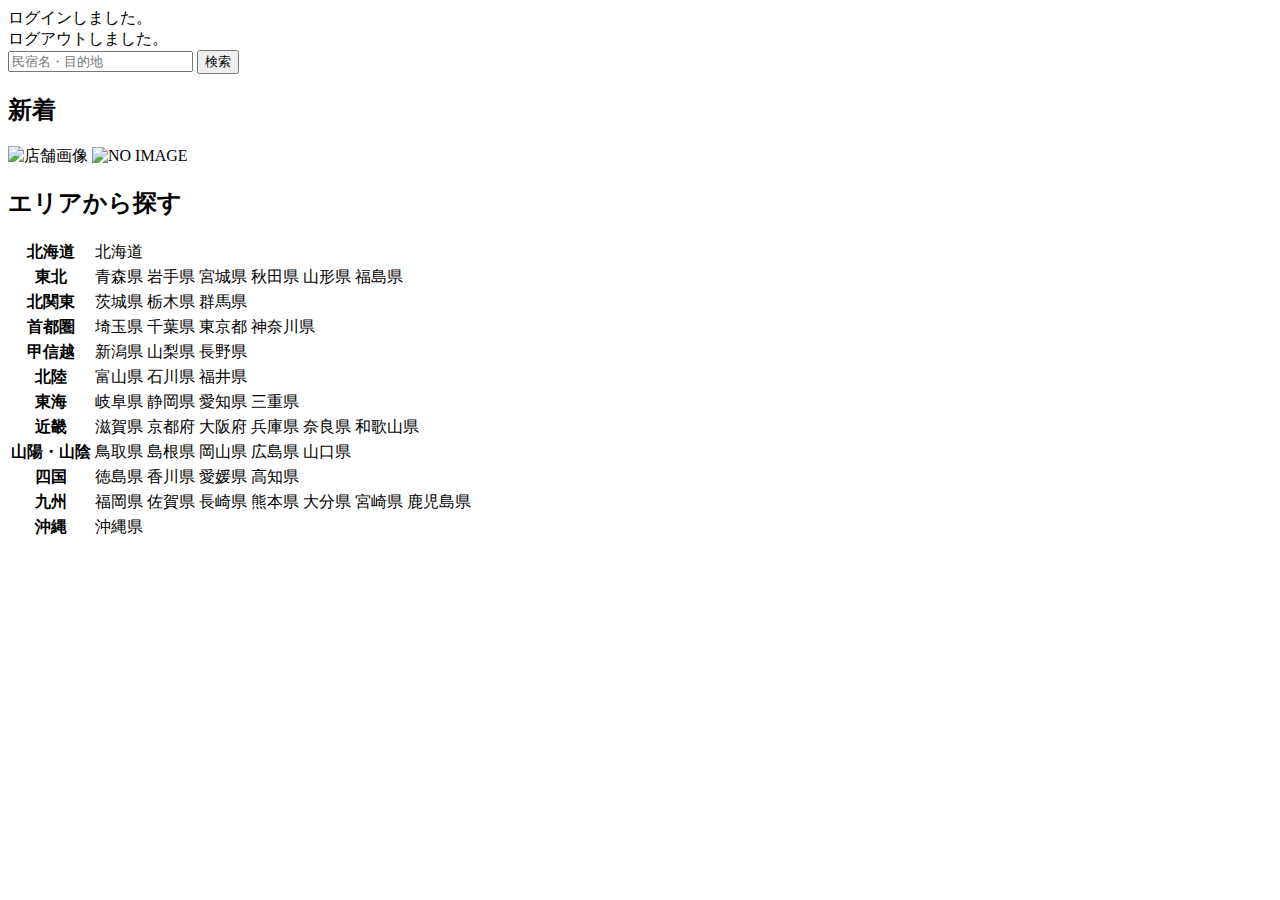
<file: kadai_002/samuraitravel/src/main/resources/templates/index.html>
<!DOCTYPE html>
<html xmlns:th="https://www.thymeleaf.org" xmlns:sec="http://www.thymeleaf.org/extras/spring-security">
	<head>
        <div th:replace="~{fragment :: meta}"></div>   
              
        <div th:replace="~{fragment :: styles}"></div>
    	<title>SAMURAI Travel</title>
	</head>
	<body>
		<div class="samuraitravel-wrapper">
			<div th:replace="~{fragment :: header}"></div>
			
			<main>
                 <div class="container pt-4 pb-5 samuraitravel-container">
                     <div th:if="${param.loggedIn}" class="alert alert-info">
                         ログインしました。
                     </div>  
                     
                     <div th:if="${param.loggedOut}" class="alert alert-info">
                         ログアウトしました。
                     </div>
                     <div th:if="${successMessage}" class="alert alert-info">
						 <span th:text="${successMessage}"></span>
					 </div>
					 
					                      <div class="d-flex justify-content-center">                                            
                         <form method="get" th:action="@{/houses}" class="mb-5 samuraitravel-search-form">
                             <div class="input-group">
                                 <input type="text" class="form-control" name="keyword" th:value="${keyword}" placeholder="民宿名・目的地">
                                 <button type="submit" class="btn text-white shadow-sm samuraitravel-btn">検索</button> 
                             </div>               
                         </form>                        
                     </div>                                                                                                  
                                                      
                     <h2 class="text-center mb-3">新着</h2>
                     <div class="row row-cols-lg-5 row-cols-2 g-3 mb-5">                                        
                         <div class="col" th:each="newHouse : ${newHouses}">
                             <a th:href="@{/houses/__${newHouse.getId()}__}" class="link-dark samuraitravel-card-link">
                                 <div class="card h-100">                                                                        
                                     <img th:if="${newHouse.getImageName()}" th:src="@{/storage/__${newHouse.getImageName()}__}" class="card-img-top samuraitravel-vertical-card-image" alt="店舗画像">                                     
                                     <img th:unless="${newHouse.getImageName()}" th:src="@{/images/noImage.png}" class="card-img-top samuraitravel-vertical-card-image" alt="NO IMAGE">                                                                                                                        
                                     <div class="card-body">                                    
                                         <h3 class="card-title" th:text="${newHouse.getName()}"></h3>
                                         <p class="card-text mb-1">
                                             <small class="text-muted" th:text="${newHouse.getAddress()}"></small>                                            
                                         </p>
                                         <p class="card-text">
                                             <span th:text="${#numbers.formatInteger(newHouse.getPrice(), 1, 'COMMA') + '円 / 泊'}"></span>                                            
                                         </p>                                    
                                     </div>
                                 </div>    
                             </a>            
                         </div>                                               
                     </div>
                     
                     <div class="row justify-content-center">
                         <div class="col-xl-5 col-lg-6 col-md-8">                    
                     
                             <h2 class="text-center mb-3">エリアから探す</h2>                                        
                              
                             <table class="table">
                                 <tbody>                                                     
                                     <tr>
                                         <th>北海道</th>
                                         <td>
                                             <a th:href="@{/houses?area=北海道}">北海道</a>
                                         </td>                                     
                                     </tr>  
                                     <tr>
                                         <th>東北</th>
                                         <td>
                                             <a th:href="@{/houses?area=青森県}" class="me-2">青森県</a>
                                             <a th:href="@{/houses?area=岩手県}" class="me-2">岩手県</a>
                                             <a th:href="@{/houses?area=宮城県}" class="me-2">宮城県</a>
                                             <a th:href="@{/houses?area=秋田県}" class="me-2">秋田県</a>
                                             <a th:href="@{/houses?area=山形県}" class="me-2">山形県</a>
                                             <a th:href="@{/houses?area=福島県}">福島県</a>
                                         </td>                                     
                                     </tr>  
                                     <tr>
                                         <th>北関東</th>
                                         <td>
                                             <a th:href="@{/houses?area=茨城県}" class="me-2">茨城県</a>
                                             <a th:href="@{/houses?area=栃木県}" class="me-2">栃木県</a>
                                             <a th:href="@{/houses?area=群馬県}">群馬県</a>                                    
                                         </td>                                     
                                     </tr>  
                                     <tr>
                                         <th>首都圏</th>
                                         <td>
                                             <a th:href="@{/houses?area=埼玉県}" class="me-2">埼玉県</a>
                                             <a th:href="@{/houses?area=千葉県}" class="me-2">千葉県</a>
                                             <a th:href="@{/houses?area=東京都}" class="me-2">東京都</a>
                                             <a th:href="@{/houses?area=神奈川県}">神奈川県</a>
                                         </td>                                     
                                     </tr>  
                                     <tr>
                                         <th>甲信越</th>
                                         <td>
                                             <a th:href="@{/houses?area=新潟県}" class="me-2">新潟県</a>
                                             <a th:href="@{/houses?area=山梨県}" class="me-2">山梨県</a>
                                             <a th:href="@{/houses?area=長野県}">長野県</a>
                                         </td>                                     
                                     </tr>  
                                     <tr>
                                         <th>北陸</th>
                                         <td>
                                             <a th:href="@{/houses?area=富山県}" class="me-2">富山県</a>
                                             <a th:href="@{/houses?area=石川県}" class="me-2">石川県</a>
                                             <a th:href="@{/houses?area=福井県}">福井県</a>
                                         </td>                                     
                                     </tr>  
                                     <tr>
                                         <th>東海</th>
                                         <td>
                                             <a th:href="@{/houses?area=岐阜県}" class="me-2">岐阜県</a>
                                             <a th:href="@{/houses?area=静岡県}" class="me-2">静岡県</a>
                                             <a th:href="@{/houses?area=愛知県}" class="me-2">愛知県</a>
                                             <a th:href="@{/houses?area=三重県}">三重県</a>
                                         </td>                                     
                                     </tr>  
                                     <tr>
                                         <th>近畿</th>
                                         <td>
                                             <a th:href="@{/houses?area=滋賀県}" class="me-2">滋賀県</a>
                                             <a th:href="@{/houses?area=京都府}" class="me-2">京都府</a>
                                             <a th:href="@{/houses?area=大阪府}" class="me-2">大阪府</a>
                                             <a th:href="@{/houses?area=兵庫県}" class="me-2">兵庫県</a>
                                             <a th:href="@{/houses?area=奈良県}" class="me-2">奈良県</a>
                                             <a th:href="@{/houses?area=和歌山県}">和歌山県</a>
                                         </td>                                     
                                     </tr>  
                                     <tr>
                                         <th>山陽・山陰</th>
                                         <td>
                                             <a th:href="@{/houses?area=鳥取県}" class="me-2">鳥取県</a>
                                             <a th:href="@{/houses?area=島根県}" class="me-2">島根県</a>
                                             <a th:href="@{/houses?area=岡山県}" class="me-2">岡山県</a>
                                             <a th:href="@{/houses?area=広島県}" class="me-2">広島県</a>
                                             <a th:href="@{/houses?area=山口県}">山口県</a>
                                         </td>                                     
                                     </tr>  
                                     <tr>
                                         <th>四国</th>
                                         <td>
                                             <a th:href="@{/houses?area=徳島県}" class="me-2">徳島県</a>
                                             <a th:href="@{/houses?area=香川県}" class="me-2">香川県</a>
                                             <a th:href="@{/houses?area=愛媛県}" class="me-2">愛媛県</a>
                                             <a th:href="@{/houses?area=高知県}">高知県</a>
                                         </td>                                     
                                     </tr>            
                                     <tr>
                                         <th>九州</th>
                                         <td>
                                             <a th:href="@{/houses?area=福岡県}" class="me-2">福岡県</a>
                                             <a th:href="@{/houses?area=佐賀県}" class="me-2">佐賀県</a>
                                             <a th:href="@{/houses?area=長崎県}" class="me-2">長崎県</a>
                                             <a th:href="@{/houses?area=熊本県}" class="me-2">熊本県</a>
                                             <a th:href="@{/houses?area=大分県}" class="me-2">大分県</a>
                                             <a th:href="@{/houses?area=宮崎県}" class="me-2">宮崎県</a>
                                             <a th:href="@{/houses?area=鹿児島県}">鹿児島県</a>
                                         </td>                                     
                                     </tr>  
                                     <tr>
                                         <th>沖縄</th>
                                         <td>
                                             <a th:href="@{/houses?area=沖縄県}">沖縄県</a>
                                         </td>                                     
                                     </tr>                                                                                                                                                                                                                                                                                                                                                                           
                                 </tbody>
                             </table>  
                         </div>
                     </div>   
                 </div>
             </main>
             
             <!-- フッター -->
             <div th:replace="~{fragment :: footer}"></div>
         </div>    
         
         <div th:replace="~{fragment :: scripts}"></div>  
	</body>
</html>
</file>
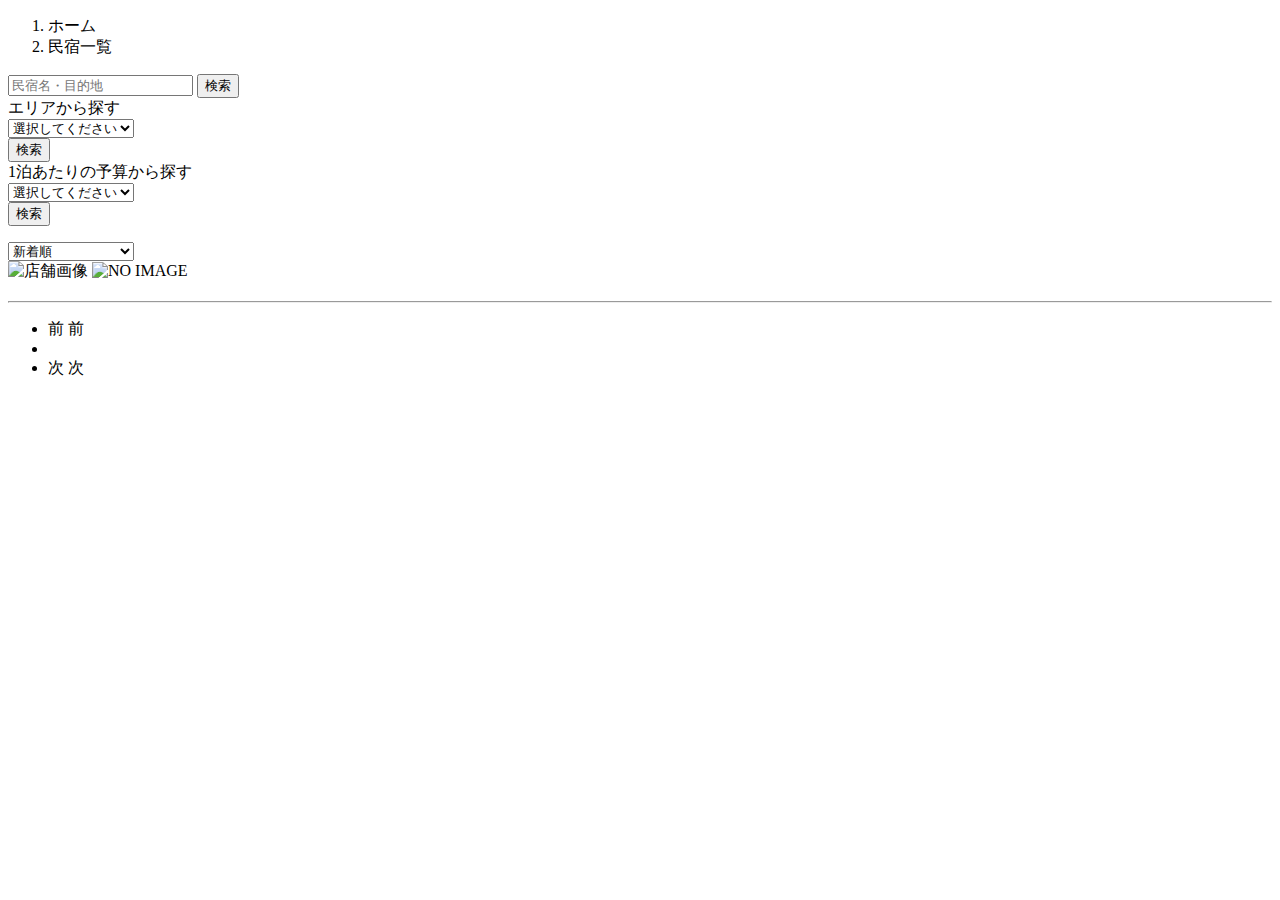
<file: kadai_002/samuraitravel/src/main/resources/templates/houses/index.html>
<!DOCTYPE html>
 <html xmlns:th="https://www.thymeleaf.org" xmlns:sec="http://www.thymeleaf.org/extras/spring-security">    
     <head>
         <div th:replace="~{fragment :: meta}"></div>   
              
         <div th:replace="~{fragment :: styles}"></div>
           
         <title>民宿一覧</title>   
     </head>
     <body>
         <div class="samuraitravel-wrapper">
             <!-- ヘッダー -->
             <div th:replace="~{fragment :: header}"></div>
             
             <main>
                 <div class="container samuraitravel-container pb-5">
                     <div class="row justify-content-center">
                         <nav class="my-3" style="--bs-breadcrumb-divider: '>';" aria-label="breadcrumb">
                             <ol class="breadcrumb mb-0">                        
                                 <li class="breadcrumb-item"><a th:href="@{/}">ホーム</a></li>
                                 <li class="breadcrumb-item active" aria-current="page">民宿一覧</li>
                             </ol>
                         </nav>         
             
                         <div class="col-xl-3 col-lg-4 col-md-12">               
                             <form method="get" th:action="@{/houses}" class="w-100 mb-3">
                                 <div class="input-group">
                                     <input type="text" class="form-control" name="keyword" th:value="${keyword}" placeholder="民宿名・目的地">
                                     <button type="submit" class="btn text-white shadow-sm samuraitravel-btn">検索</button> 
                                 </div>               
                             </form>
             
                             <div class="card mb-3">
                                 <div class="card-header">
                                     エリアから探す
                                 </div>
                                 <div class="card-body">
                                     <form method="get" th:action="@{/houses}" class="w-100">
                                         <div class="form-group mb-3">
                                             <select class="form-control form-select" name="area">  
                                                 <option value="" hidden>選択してください</option>   
                                                 <optgroup label="北海道">                                      
                                                     <option value="北海道" th:selected="${area == '北海道'}">北海道</option>
                                                 </optgroup>                
                                                 <optgroup label="東北">                                  
                                                     <option value="青森県" th:selected="${area == '青森県'}">青森県</option>                                                
                                                     <option value="岩手県" th:selected="${area == '岩手県'}">岩手県</option>
                                                     <option value="宮城県" th:selected="${area == '宮城県'}">宮城県</option>
                                                     <option value="秋田県" th:selected="${area == '秋田県'}">秋田県</option>
                                                     <option value="山形県" th:selected="${area == '山形県'}">山形県</option>
                                                     <option value="福島県" th:selected="${area == '福島県'}">福島県</option>
                                                 </optgroup>
                                                 <optgroup label="北関東">  
                                                     <option value="茨城県" th:selected="${area == '茨城県'}">茨城県</option>
                                                     <option value="栃木県" th:selected="${area == '栃木県'}">栃木県</option>
                                                     <option value="群馬県" th:selected="${area == '群馬県'}">群馬県</option>
                                                 </optgroup>
                                                 <optgroup label="首都圏"> 
                                                     <option value="埼玉県" th:selected="${area == '埼玉県'}">埼玉県</option>
                                                     <option value="千葉県" th:selected="${area == '千葉県'}">千葉県</option>
                                                     <option value="東京都" th:selected="${area == '東京都'}">東京都</option>
                                                     <option value="神奈川県" th:selected="${area == '神奈川県'}">神奈川県</option>
                                                 </optgroup>
                                                 <optgroup label="甲信越"> 
                                                     <option value="新潟県" th:selected="${area == '新潟県'}">新潟県</option>
                                                     <option value="山梨県" th:selected="${area == '山梨県'}">山梨県</option>
                                                     <option value="長野県" th:selected="${area == '長野県'}">長野県</option>
                                                 </optgroup>
                                                 <optgroup label="北陸"> 
                                                     <option value="富山県" th:selected="${area == '富山県'}">富山県</option>
                                                     <option value="石川県" th:selected="${area == '石川県'}">石川県</option>
                                                     <option value="福井県" th:selected="${area == '福井県'}">福井県</option>
                                                 </optgroup>
                                                 <optgroup label="東海">
                                                     <option value="岐阜県" th:selected="${area == '岐阜県'}">岐阜県</option>
                                                     <option value="静岡県" th:selected="${area == '静岡県'}">静岡県</option>
                                                     <option value="愛知県" th:selected="${area == '愛知県'}">愛知県</option>
                                                     <option value="三重県" th:selected="${area == '三重県'}">三重県</option>
                                                 </optgroup>
                                                 <optgroup label="近畿">
                                                     <option value="滋賀県" th:selected="${area == '滋賀県'}">滋賀県</option>
                                                     <option value="京都府" th:selected="${area == '京都府'}">京都府</option>
                                                     <option value="大阪府" th:selected="${area == '大阪府'}">大阪府</option>
                                                     <option value="兵庫県" th:selected="${area == '兵庫県'}">兵庫県</option>
                                                     <option value="奈良県" th:selected="${area == '奈良県'}">奈良県</option>
                                                     <option value="和歌山県" th:selected="${area == '和歌山県'}">和歌山県</option>
                                                 </optgroup>
                                                 <optgroup label="山陽・山陰">
                                                     <option value="鳥取県" th:selected="${area == '鳥取県'}">鳥取県</option>
                                                     <option value="島根県" th:selected="${area == '島根県'}">島根県</option>
                                                     <option value="岡山県" th:selected="${area == '岡山県'}">岡山県</option>
                                                     <option value="広島県" th:selected="${area == '広島県'}">広島県</option>
                                                     <option value="山口県" th:selected="${area == '山口県'}">山口県</option>
                                                 </optgroup>
                                                 <optgroup label="四国">
                                                     <option value="徳島県" th:selected="${area == '徳島県'}">徳島県</option>
                                                     <option value="香川県" th:selected="${area == '香川県'}">香川県</option>
                                                     <option value="愛媛県" th:selected="${area == '愛媛県'}">愛媛県</option>
                                                     <option value="高知県" th:selected="${area == '高知県'}">高知県</option>
                                                 </optgroup>
                                                 <optgroup label="九州">
                                                     <option value="福岡県" th:selected="${area == '福岡県'}">福岡県</option>
                                                     <option value="佐賀県" th:selected="${area == '佐賀県'}">佐賀県</option>
                                                     <option value="長崎県" th:selected="${area == '長崎県'}">長崎県</option>
                                                     <option value="熊本県" th:selected="${area == '熊本県'}">熊本県</option>
                                                     <option value="大分県" th:selected="${area == '大分県'}">大分県</option>
                                                     <option value="宮崎県" th:selected="${area == '宮崎県'}">宮崎県</option>
                                                     <option value="鹿児島県" th:selected="${area == '鹿児島県'}">鹿児島県</option>
                                                 </optgroup>
                                                 <optgroup label="沖縄">
                                                     <option value="沖縄県" th:selected="${area == '沖縄県'}">沖縄県</option>
                                                 </optgroup>                                                                                                  
                                             </select> 
                                         </div>
                                         <div class="form-group">
                                             <button type="submit" class="btn text-white shadow-sm w-100 samuraitravel-btn">検索</button>
                                         </div>                                           
                                     </form>
                                 </div>
                             </div>                
             
                             <div class="card mb-3">
                                 <div class="card-header">
                                     1泊あたりの予算から探す
                                 </div>
                                 <div class="card-body">
                                     <form method="get" th:action="@{/houses}" class="w-100">
                                         <div class="form-group mb-3">    
                                             <select class="form-control form-select" name="price">
                                                 <option value="" hidden>選択してください</option> 
                                                 <option value="6000" th:selected="${price == 6000}">6,000円以内</option>
                                                 <option value="7000" th:selected="${price == 7000}">7,000円以内</option>
                                                 <option value="8000" th:selected="${price == 8000}">8,000円以内</option>
                                                 <option value="9000" th:selected="${price == 9000}">9,000円以内</option>
                                                 <option value="10000" th:selected="${price == 10000}">10,000円以内</option>
                                             </select>                                                                                
                                         </div>
                                         <div class="form-group">
                                             <button type="submit" class="btn text-white shadow-sm w-100 samuraitravel-btn">検索</button>
                                         </div>                                           
                                     </form>
                                 </div>
                             </div>                               
                         </div>
             
                         <div class="col">                                                                          
                             <div class="d-flex justify-content-between flex-wrap">                                
                                 <p th:if="${housePage.getTotalPages() > 1}" class="fs-5 mb-3" th:text="${'検索結果：' + housePage.getTotalElements() + '件' + '（' + (housePage.getNumber() + 1) + ' / ' + housePage.getTotalPages() + ' ページ）'}"></p> 
                                 <p th:unless="${housePage.getTotalPages() > 1}" class="fs-5 mb-3" th:text="${'検索結果：' + housePage.getTotalElements() + '件'}"></p>                                 
                             
                                 <form method="get" th:action="@{/houses}" class="mb-3 samuraitravel-sort-box"> 
                                     <input th:if="${keyword}" type="hidden" name="keyword" th:value="${keyword}">
                                     <input th:if="${area}" type="hidden" name="area" th:value="${area}">
                                     <input th:if="${price}" type="hidden" name="price" th:value="${price}">                                      
                                     <select class="form-select form-select-sm" name="order" onChange="this.form.submit();">
                                         <option value="createdAtDesc" th:selected="${order == 'createdAtDesc' || order == null}">新着順</option>                                            
                                         <option value="priceAsc" th:selected="${order == 'priceAsc'}">宿泊料金が安い順</option>
                                     </select>   
                                 </form>   
                             </div>   
                                                                         
                             <div class="mb-3" th:each="house : ${housePage}">
                                 <a th:href="@{/houses/__${house.getId()}__}" class="link-dark samuraitravel-card-link">
                                     <div class="card h-100">   
                                         <div class="row g-0">
                                             <div class="col-md-4">                                                                                
                                                 <img th:if="${house.getImageName()}" th:src="@{/storage/__${house.getImageName()}__}" class="card-img-top samuraitravel-horizontal-card-image" alt="店舗画像">                                                     
                                                 <img th:unless="${house.getImageName()}" th:src="@{/images/noImage.png}" class="card-img-top samuraitravel-horizontal-card-image" alt="NO IMAGE">                                                    
                                             </div> 
                                             <div class="col-md-8">                                                                                                                        
                                                 <div class="card-body">                                    
                                                     <h3 class="card-title mb-3" th:text="${house.getName()}"></h3>                                            
  
                                                     <hr class="mb-3">
                                                     
                                                     <p class="card-text mb-2">
                                                         <span th:text="${house.getDescription()}"></span>
                                                     </p>                                                    
                                                     
                                                     <p class="card-text mb-2">
                                                         <small class="text-muted" th:text="${'〒' + house.getPostalCode()}"></small>
                                                         <small class="text-muted" th:text="${house.getAddress()}"></small>                                                      
                                                     </p>   
                                                                                                                                                                                                                                    
                                                     <p class="card-text">
                                                         <span th:text="${#numbers.formatInteger(house.getPrice(), 1, 'COMMA') + '円 / 泊'}"></span>
                                                     </p>                                    
                                                 </div>
                                             </div>
                                         </div>
                                     </div>    
                                 </a>            
                             </div>                                                                                       
             
                             <!-- ページネーション -->
                             <div th:if="${housePage.getTotalPages() > 1}" class="d-flex justify-content-center">
                                 <nav aria-label="民宿一覧ページ">
                                     <ul class="pagination">
                                         <li class="page-item">
                                             <span th:if="${housePage.isFirst()}" class="page-link disabled">前</span>
                                             <a th:unless="${housePage.isFirst()}" th:href="@{/houses(page = ${housePage.getNumber() - 1}, keyword = ${keyword}, area = ${area}, price = ${price}, order = ${order})}" class="page-link samuraitravel-page-link">前</a>
                                         </li>
                                         <li th:each="i : ${#numbers.sequence(0, housePage.getTotalPages() - 1)}" class="page-item">
                                             <span th:if="${i == housePage.getNumber()}" class="page-link active samuraitravel-active" th:text="${i + 1}"></span>
                                             <a th:unless="${i == housePage.getNumber()}" th:href="@{/houses(page = ${i}, keyword = ${keyword}, area = ${area}, price = ${price}, order = ${order})}" class="page-link samuraitravel-page-link" th:text="${i + 1}"></a>
                                         </li>
                                         <li class="page-item">                        
                                             <span th:if="${housePage.isLast()}" class="page-link disabled">次</span>
                                             <a th:unless="${housePage.isLast()}" th:href="@{/houses(page = ${housePage.getNumber() + 1}, keyword = ${keyword}, area = ${area}, price = ${price}, order = ${order})}" class="page-link samuraitravel-page-link">次</a>
                                         </li>
                                     </ul>
                                 </nav> 
                             </div>                                      
                         </div>
                     </div>
                 </div>  
             </main>
             
             <!-- フッター -->
             <div th:replace="~{fragment :: footer}"></div>
         </div>    
         
         <div th:replace="~{fragment :: scripts}"></div>  
   </body>
 </html>
</file>
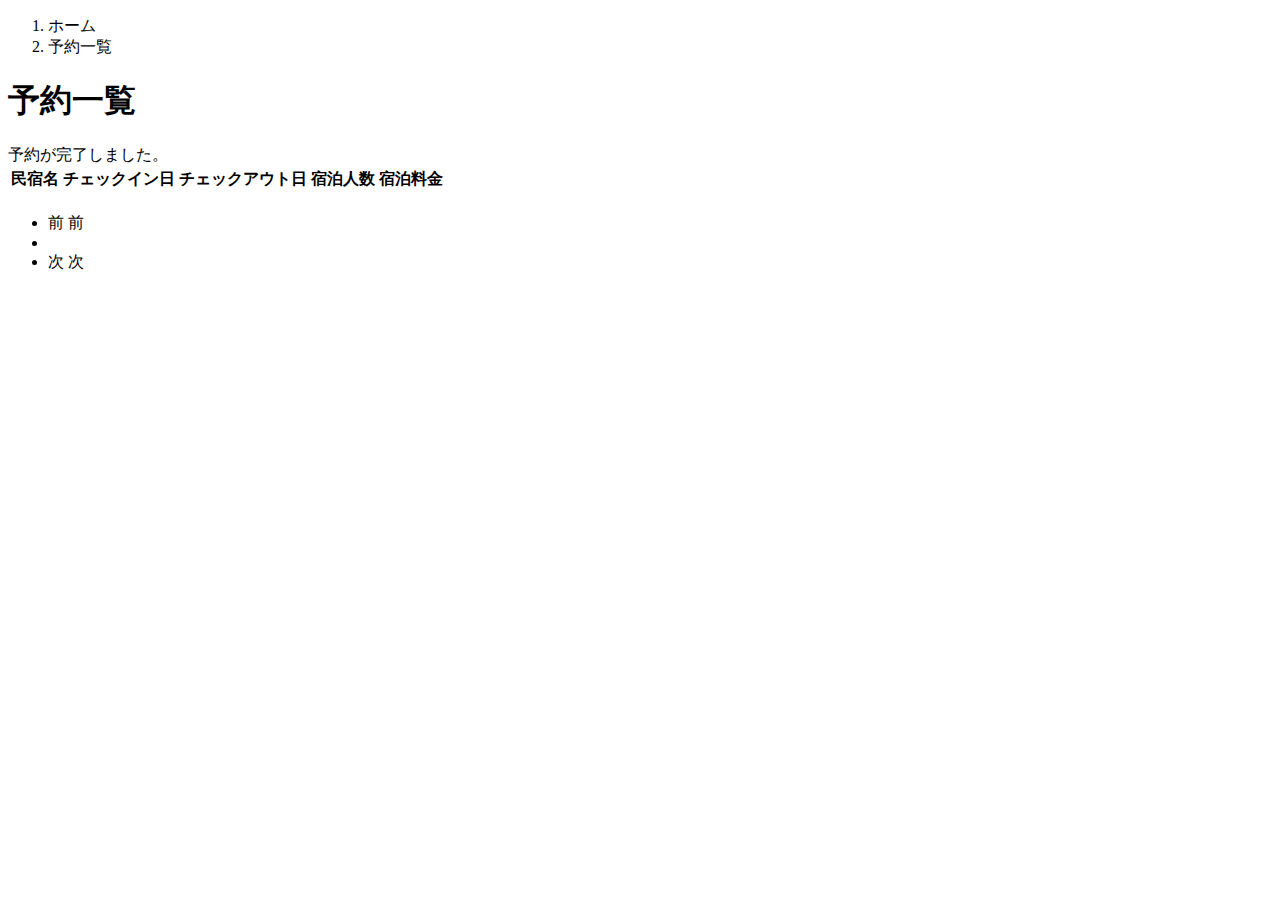
<file: kadai_002/samuraitravel/src/main/resources/templates/reservations/index.html>
<!DOCTYPE html>
 <html xmlns:th="https://www.thymeleaf.org" xmlns:sec="http://www.thymeleaf.org/extras/spring-security">    
     <head>
         <div th:replace="~{fragment :: meta}"></div>   
              
         <div th:replace="~{fragment :: styles}"></div>
           
         <title>予約一覧</title>   
     </head>
     <body>
         <div class="samuraitravel-wrapper">
             <!-- ヘッダー -->
             <div th:replace="~{fragment :: header}"></div>
             
             <main>
                 <div class="container samuraitravel-container pb-5">
                     <div class="row justify-content-center">
                         <div class="col-xxl-9 col-xl-10 col-lg-11">
                             <nav class="my-3" style="--bs-breadcrumb-divider: '>';" aria-label="breadcrumb">
                                 <ol class="breadcrumb mb-0"> 
                                     <li class="breadcrumb-item"><a th:href="@{/}">ホーム</a></li>                       
                                     <li class="breadcrumb-item active" aria-current="page">予約一覧</li>
                                 </ol>
                             </nav> 
                             
                             <h1 class="mb-3 text-center">予約一覧</h1>  
             
                              <div th:if="${param.reserved}" class="alert alert-info">
                                 予約が完了しました。
                             </div>   
                             
                             <table class="table">
                                 <thead>
                                     <tr>                            
                                         <th scope="col">民宿名</th>
                                         <th scope="col">チェックイン日</th>
                                         <th scope="col">チェックアウト日</th>
                                         <th scope="col">宿泊人数</th>
                                         <th scope="col">宿泊料金</th>                                        
                                     </tr>
                                 </thead>   
                                 <tbody>                                                    
                                     <tr th:each="reservation : ${reservationPage}">
                                         <td>
                                             <a th:href="@{/houses/__${reservation.getHouse().getId()}__}" th:text="${reservation.getHouse().getName()}"></a>
                                         </td>
                                         <td th:text="${reservation.getCheckinDate()}"></td>
                                         <td th:text="${reservation.getCheckoutDate()}"></td>
                                         <td th:text="${reservation.getNumberOfPeople + '名'}"></td>
                                         <td th:text="${#numbers.formatInteger(reservation.getAmount(), 1, 'COMMA') + '円'}"></td>
                                     </tr>                                    
                                 </tbody>
                             </table>    
                             
                            <!-- ページネーション -->
                             <div th:if="${reservationPage.getTotalPages() > 1}" class="d-flex justify-content-center">
                                 <nav aria-label="予約一覧ページ">
                                     <ul class="pagination">
                                         <li class="page-item">
                                             <span th:if="${reservationPage.isFirst()}" class="page-link disabled">前</span>
                                             <a th:unless="${reservationPage.isFirst()}" th:href="@{/reservations(page = ${reservationPage.getNumber() - 1})}" class="page-link samuraitravel-page-link">前</a>
                                         </li>
                                         <li th:each="i : ${#numbers.sequence(0, reservationPage.getTotalPages() - 1)}" class="page-item">
                                             <span th:if="${i == reservationPage.getNumber()}" class="page-link active samuraitravel-active" th:text="${i + 1}"></span>
                                             <a th:unless="${i == reservationPage.getNumber()}" th:href="@{/reservations(page = ${i})}" class="page-link samuraitravel-page-link" th:text="${i + 1}"></a>
                                         </li>
                                         <li class="page-item">                        
                                             <span th:if="${reservationPage.isLast()}" class="page-link disabled">次</span>
                                             <a th:unless="${reservationPage.isLast()}" th:href="@{/reservations(page = ${reservationPage.getNumber() + 1})}" class="page-link samuraitravel-page-link">次</a>
                                         </li>
                                     </ul>
                                 </nav> 
                             </div>                
                         </div>                          
                     </div>
                 </div>  
             </main>
             
             <!-- フッター -->
             <div th:replace="~{fragment :: footer}"></div>
         </div>    
         
         <div th:replace="~{fragment :: scripts}"></div>  
   </body>
 </html>
</file>
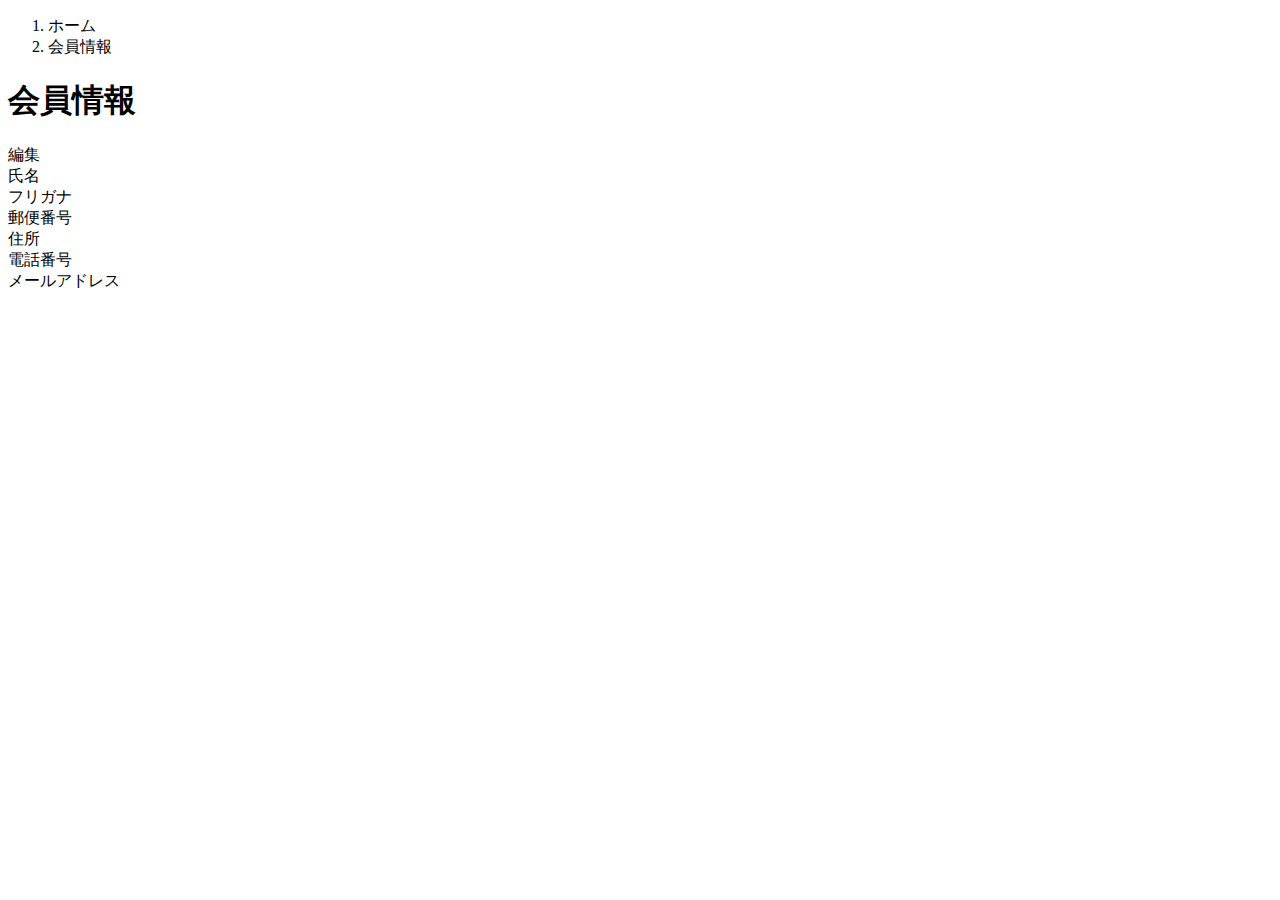
<file: kadai_002/samuraitravel/src/main/resources/templates/user/index.html>
<!DOCTYPE html>
 <html xmlns:th="https://www.thymeleaf.org" xmlns:sec="http://www.thymeleaf.org/extras/spring-security">    
     <head>
         <div th:replace="~{fragment :: meta}"></div>   
              
         <div th:replace="~{fragment :: styles}"></div>
           
         <title>会員情報</title>   
     </head>
     <body>
         <div class="samuraitravel-wrapper">
             <!-- ヘッダー -->
             <div th:replace="~{fragment :: header}"></div>
             
             <main>
                 <div class="container pb-5 samuraitravel-container">
                     <div class="row justify-content-center">
                         <div class="col-xl-5 col-lg-6 col-md-8">
                             <nav class="my-3" style="--bs-breadcrumb-divider: '>';" aria-label="breadcrumb">
                                 <ol class="breadcrumb mb-0"> 
                                     <li class="breadcrumb-item"><a th:href="@{/}">ホーム</a></li>                       
                                     <li class="breadcrumb-item active" aria-current="page">会員情報</li>
                                 </ol>
                             </nav> 
                             
                             <h1 class="mb-3 text-center">会員情報</h1> 
                             
                             <div class="d-flex justify-content-end align-items-end mb-3">                    
                                 <div>
                                     <a th:href="@{/user/edit}">編集</a>                        
                                 </div>
                             </div>                                       
                             
                             <div th:if="${successMessage}" class="alert alert-info">
                                 <span th:text="${successMessage}"></span>
                             </div>                               
                             
                             <div class="container mb-4">
                                 <div class="row pb-2 mb-2 border-bottom">
                                     <div class="col-4">
                                         <span class="fw-bold">氏名</span>
                                     </div>
             
                                     <div class="col">
                                         <span th:text="${user.getName()}"></span>
                                     </div>
                                 </div>                    
             
                                 <div class="row pb-2 mb-2 border-bottom">
                                     <div class="col-4">
                                         <span class="fw-bold">フリガナ</span>
                                     </div>
             
                                     <div class="col">
                                         <span th:text="${user.getFurigana()}"></span>
                                     </div>
                                 </div>            
                                 
                                 <div class="row pb-2 mb-2 border-bottom">
                                     <div class="col-4">
                                         <span class="fw-bold">郵便番号</span>
                                     </div>
             
                                     <div class="col">
                                         <span th:text="${user.getPostalCode()}"></span>
                                     </div>
                                 </div>   
                                 
                                 <div class="row pb-2 mb-2 border-bottom">
                                     <div class="col-4">
                                         <span class="fw-bold">住所</span>
                                     </div>
             
                                     <div class="col">
                                         <span th:text="${user.getAddress()}"></span>
                                     </div>
                                 </div>
             
                                 <div class="row pb-2 mb-2 border-bottom">
                                     <div class="col-4">
                                         <span class="fw-bold">電話番号</span>
                                     </div>
             
                                     <div class="col">
                                         <span th:text="${user.getPhoneNumber()}"></span>
                                     </div>
                                 </div>  
                                 
                                 <div class="row pb-2 mb-2 border-bottom">
                                     <div class="col-4">
                                         <span class="fw-bold">メールアドレス</span>
                                     </div>
             
                                     <div class="col">
                                         <span th:text="${user.getEmail()}"></span>
                                     </div>
                                 </div>                                 
                             </div>                                                                                                                           
                         </div>
                     </div>
                 </div>
             </main>
             
             <!-- フッター -->
             <div th:replace="~{fragment :: footer}"></div>
         </div>    
         
         <div th:replace="~{fragment :: scripts}"></div>  
   </body>
 </html>
</file>
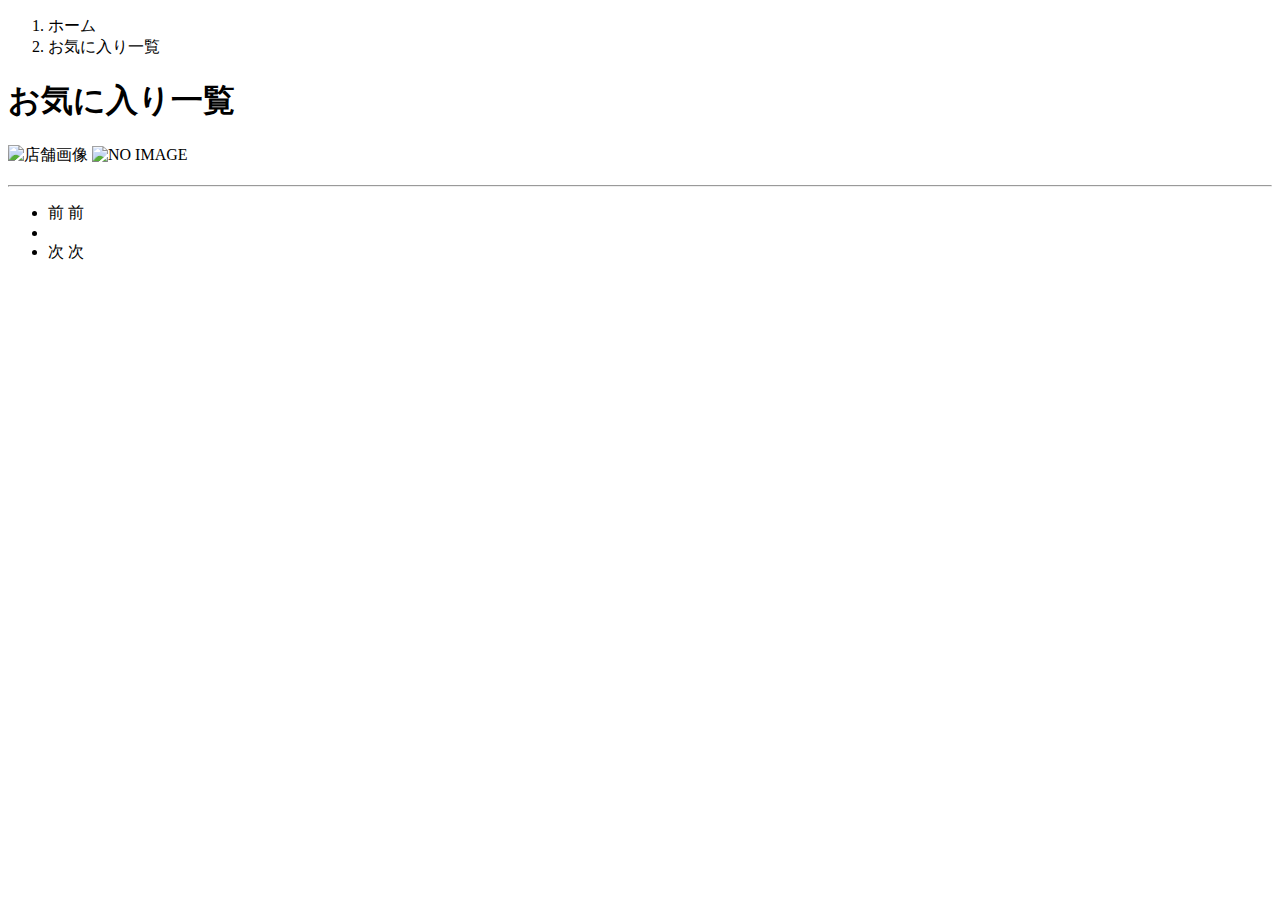
<file: kadai_003/samuraitravel/src/main/resources/templates/favorites/index.html>
<!DOCTYPE html>
 <html xmlns:th="https://www.thymeleaf.org" xmlns:sec="http://www.thymeleaf.org/extras/spring-security">    
     <head>
         <div th:replace="~{fragment :: meta}"></div>   
              
         <div th:replace="~{fragment :: styles}"></div>
           
         <title>お気に入り一覧</title>   
     </head>
     <body>
         <div class="samuraitravel-wrapper">
             <!-- ヘッダー -->
             <div th:replace="~{fragment :: header}"></div>
             
             <main>
                 <div class="container samuraitravel-container pb-5">
                     <div class="row justify-content-center">
                         <div class="col-xl-9 col-lg-8 col-md-12">
                             <nav class="my-3" style="--bs-breadcrumb-divider: '>';" aria-label="breadcrumb">
                                 <ol class="breadcrumb mb-0"> 
                                     <li class="breadcrumb-item"><a th:href="@{/}">ホーム</a></li>                       
                                     <li class="breadcrumb-item active" aria-current="page">お気に入り一覧</li>
                                 </ol>
                             </nav> 
                             
                             <h1 class="mb-4 text-center">お気に入り一覧</h1>  
                                             
                             <div class="mb-3" th:each="favorite : ${favoritePage}">
                                 <a th:href="@{/houses/__${favorite.getHouse().getId()}__}" class="link-dark samuraitravel-card-link">
                                     <div class="card h-100">   
                                         <div class="row g-0">
                                             <div class="col-md-4">                                                                                
                                                 <img th:if="${favorite.getHouse().getImageName()}" th:src="@{/storage/__${favorite.getHouse().getImageName()}__}" class="card-img-top samuraitravel-horizontal-card-image" alt="店舗画像">                                                     
                                                 <img th:unless="${favorite.getHouse().getImageName()}" th:src="@{/images/noImage.png}" class="card-img-top samuraitravel-horizontal-card-image" alt="NO IMAGE">                                                    
                                             </div> 
                                             <div class="col-md-8">                                                                                                                        
                                                 <div class="card-body">                                    
                                                     <h3 class="card-title mb-3" th:text="${favorite.getHouse().getName()}"></h3>                                            
  
                                                     <hr class="mb-3">
                                                     
                                                     <p class="card-text mb-2">
                                                         <span th:text="${favorite.getHouse().getDescription()}"></span>
                                                     </p>                                                    
                                                     
                                                     <p class="card-text mb-2">
                                                         <small class="text-muted" th:text="${'〒' + favorite.getHouse().getPostalCode()}"></small>
                                                         <small class="text-muted" th:text="${favorite.getHouse().getAddress()}"></small>                                                      
                                                     </p>   
                                                                                                                                                                                                                                    
                                                     <p class="card-text">
                                                         <span th:text="${#numbers.formatInteger(favorite.getHouse().getPrice(), 1, 'COMMA') + '円 / 泊'}"></span>
                                                     </p>                                    
                                                 </div>
                                             </div>
                                         </div>
                                     </div>    
                                 </a>            
                             </div>                                                                                       
             
                             <!-- ページネーション -->
                             <div th:if="${favoritePage.getTotalPages() > 1}" class="d-flex justify-content-center">
                                 <nav aria-label="お気に入り一覧ページ">
                                     <ul class="pagination">
                                         <li class="page-item">
                                             <span th:if="${favoritePage.isFirst()}" class="page-link disabled">前</span>
                                             <a th:unless="${favoritePage.isFirst()}" th:href="@{/favorites(page = ${favoritePage.getNumber() - 1})}" class="page-link samuraitravel-page-link">前</a>
                                         </li>
                                         <li th:each="i : ${#numbers.sequence(0, favoritePage.getTotalPages() - 1)}" class="page-item">
                                             <span th:if="${i == favoritePage.getNumber()}" class="page-link active samuraitravel-active" th:text="${i + 1}"></span>
                                             <a th:unless="${i == favoritePage.getNumber()}" th:href="@{/favorites(page = ${i})}" class="page-link samuraitravel-page-link" th:text="${i + 1}"></a>
                                         </li>
                                         <li class="page-item">                        
                                             <span th:if="${favoritePage.isLast()}" class="page-link disabled">次</span>
                                             <a th:unless="${favoritePage.isLast()}" th:href="@{/favorites(page = ${favoritePage.getNumber() + 1})}" class="page-link samuraitravel-page-link">次</a>
                                         </li>
                                     </ul>
                                 </nav> 
                             </div>  
                                 
                         </div>                          
                     </div>
                 </div>                                                
             </main>
             
             <!-- フッター -->
             <div th:replace="~{fragment :: footer}"></div>
         </div>    
         
         <div th:replace="~{fragment :: scripts}"></div>  
   </body>
 </html>
</file>
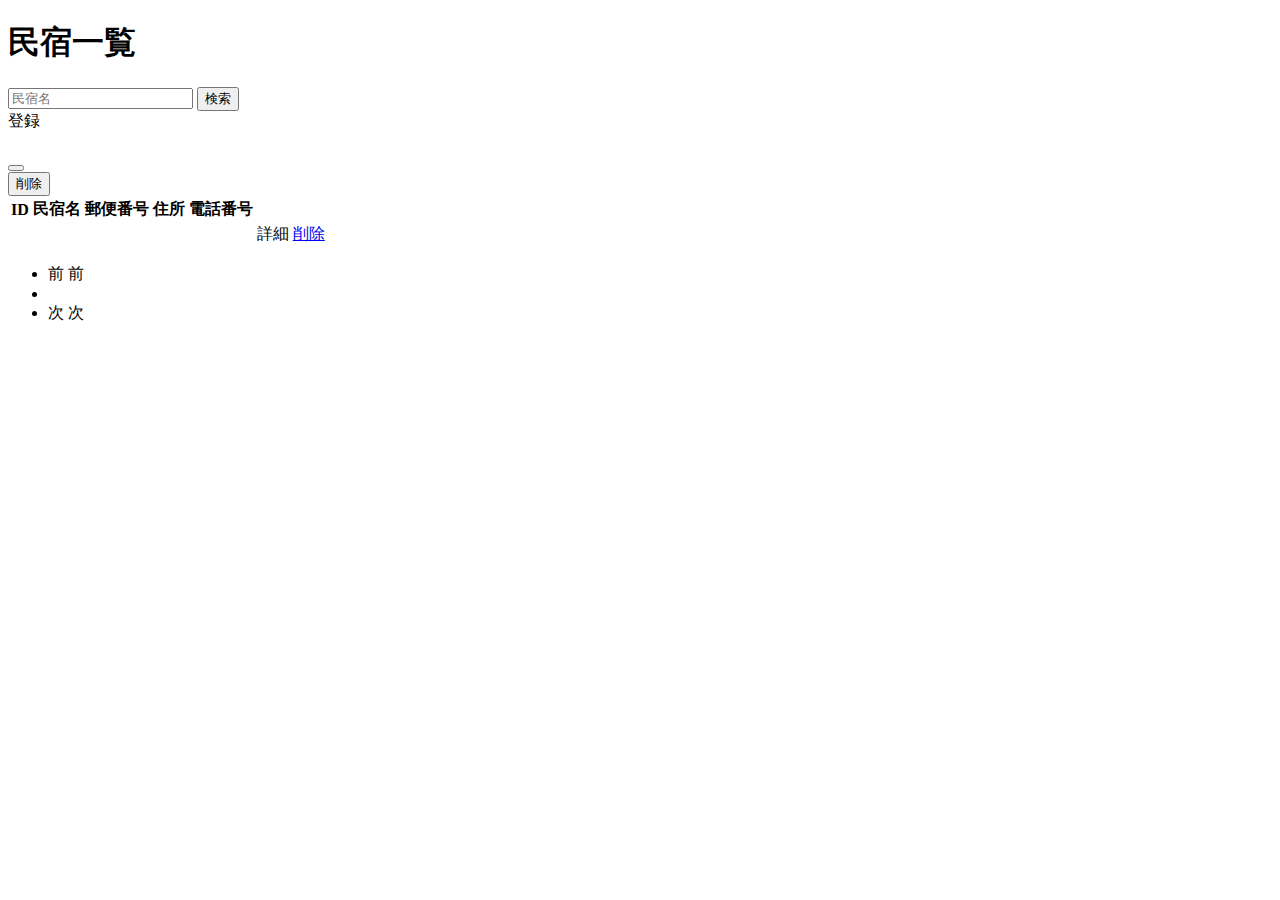
<file: kadai_002/samuraitravel/src/main/resources/templates/admin/houses/index.html>
<!DOCTYPE html>
 <html xmlns:th="https://www.thymeleaf.org" xmlns:sec="http://www.thymeleaf.org/extras/spring-security">
     <head>
		 <div th:replace="~{fragment :: meta}"></div>
		 
		 <div th:replace="~{fragment :: styles}"></div>
         
         <title>民宿一覧</title>       
     </head>
     <body>
         <div class="samuraitravel-wrapper">
             <!-- ヘッダー -->
             <div th:replace="~{fragment :: header}"></div>
             
             <main>
                 <div class="container pt-4 pb-5 samuraitravel-container">
                     <div class="row justify-content-center">
                         <div class="col-xxl-9 col-xl-10 col-lg-11">
                             
                             <h1 class="mb-4 text-center">民宿一覧</h1>   
                             
                              <div class="d-flex justify-content-between align-items-end flex-wrap">
                                 <form method="get" th:action="@{/admin/houses}" class="mb-3">
                                     <div class="input-group">
                                         <input type="text" class="form-control" name="keyword" th:value="${keyword}" placeholder="民宿名">
                                         <button type="submit" class="btn text-white shadow-sm samuraitravel-btn">検索</button> 
                                     </div>               
                                 </form>          
								                       
                                 <a th:href="@{/admin/houses/register}" class="btn text-white shadow-sm mb-3 samuraitravel-btn">登録</a>  
                             </div>                                                          
                             
                             <div th:if="${successMessage}" class="alert alert-info">
                                 <span th:text="${successMessage}"></span>
                             </div>  
                             
                             <table class="table">
                                 <thead>
                                     <tr>
                                         <th scope="col">ID</th>
                                         <th scope="col">民宿名</th>
                                         <th scope="col">郵便番号</th>
                                         <th scope="col">住所</th>
                                         <th scope="col">電話番号</th>
                                         <th scope="col"></th>        
                                         <th scope="col"></th>                                   
                                     </tr>
                                 </thead>   
                                 <tbody>                                                     
                                     <tr th:each="house : ${housePage}">
                                         <td th:text="${house.getId()}"></td>
                                         <td th:text="${house.getName()}"></td>
                                         <td th:text="${house.getPostalCode()}"></td>
                                         <td th:text="${house.getAddress()}"></td>
                                         <td th:text="${house.getPhoneNumber()}"></td>
                                         <td><a th:href="@{/admin/houses/__${house.getId()}__}">詳細</a></td>                                                                                   
                                     	 <td><a href="#" class="samuraitravel-link-danger" data-bs-toggle="modal" th:data-bs-target="${'#deleteHouseModal' + house.getId()}">削除</a></td>     

                                         <!-- 削除用モーダル -->
                                         <div class="modal fade" th:id="${'deleteHouseModal' + house.getId()}" tabindex="-1" th:aria-labelledby="${'deleteHouseModalLabel' + house.getId()}">
                                             <div class="modal-dialog">
                                                 <div class="modal-content">
                                                     <div class="modal-header">
                                                         <h5 class="modal-title" th:id="${'deleteHouseModalLabel' + house.getId()}" th:text="${house.getName() + 'を削除してもよろしいですか？'}"></h5>
                                                         <button type="button" class="btn-close" data-bs-dismiss="modal" aria-label="閉じる"></button>
                                                     </div>
                                                     <div class="modal-footer">
                                                         <form method="post"th:action="@{/admin/houses/__${house.getId()}__/delete}">
                                                             <button type="submit" class="btn samuraitravel-btn-danger text-white shadow-sm">削除</button>
                                                         </form>
                                                     </div>
                                                 </div>
                                             </div>
                                         </div>           
                                     </tr>                                      
                                 </tbody>
                             </table>
                             
                             <!-- ページネーション -->
                             <div th:if="${housePage.getTotalPages() > 1}" class="d-flex justify-content-center">
								 <nav aria-label="民宿一覧ページ">
									 <ul class="pagination">
										 <li class="page-item">
											 <span th:if="${housePage.isFirst()}" class="page-link disabled">前</span>
                                              <a th:unless="${housePage.isFirst()}" th:href="@{/admin/houses(page = ${housePage.getNumber() - 1}, keyword = ${keyword})}" class="page-link samuraitravel-page-link">前</a>
                                        </li>
										 <li th:each="i : ${#numbers.sequence(0, housePage.getTotalPages() - 1)}" class="page-item">
                                             <span th:if="${i == housePage.getNumber()}" class="page-link active samuraitravel-active" th:text="${i + 1}"></span>
                                             <a th:unless="${i == housePage.getNumber()}" th:href="@{/admin/houses(page = ${i}, keyword = ${keyword})}" class="page-link samuraitravel-page-link" th:text="${i + 1}"></a>
                                        </li>
										 <li class="page-item">                        
                                             <span th:if="${housePage.isLast()}" class="page-link disabled">次</span>
                                             <a th:unless="${housePage.isLast()}" th:href="@{/admin/houses(page = ${housePage.getNumber() + 1}, keyword = ${keyword})}" class="page-link samuraitravel-page-link">次</a>
                                        </li>
									 </ul>
								 </nav>
							 </div>                                       
                         </div>
                     </div>
                 </div>              
             </main>
             
             <!-- フッター -->
             <div th:replace="~{fragment :: footer}"></div>
         </div>    
         
         <div th:replace="~{fragment :: scripts}"></div>     
     </body>
 </html>
</file>
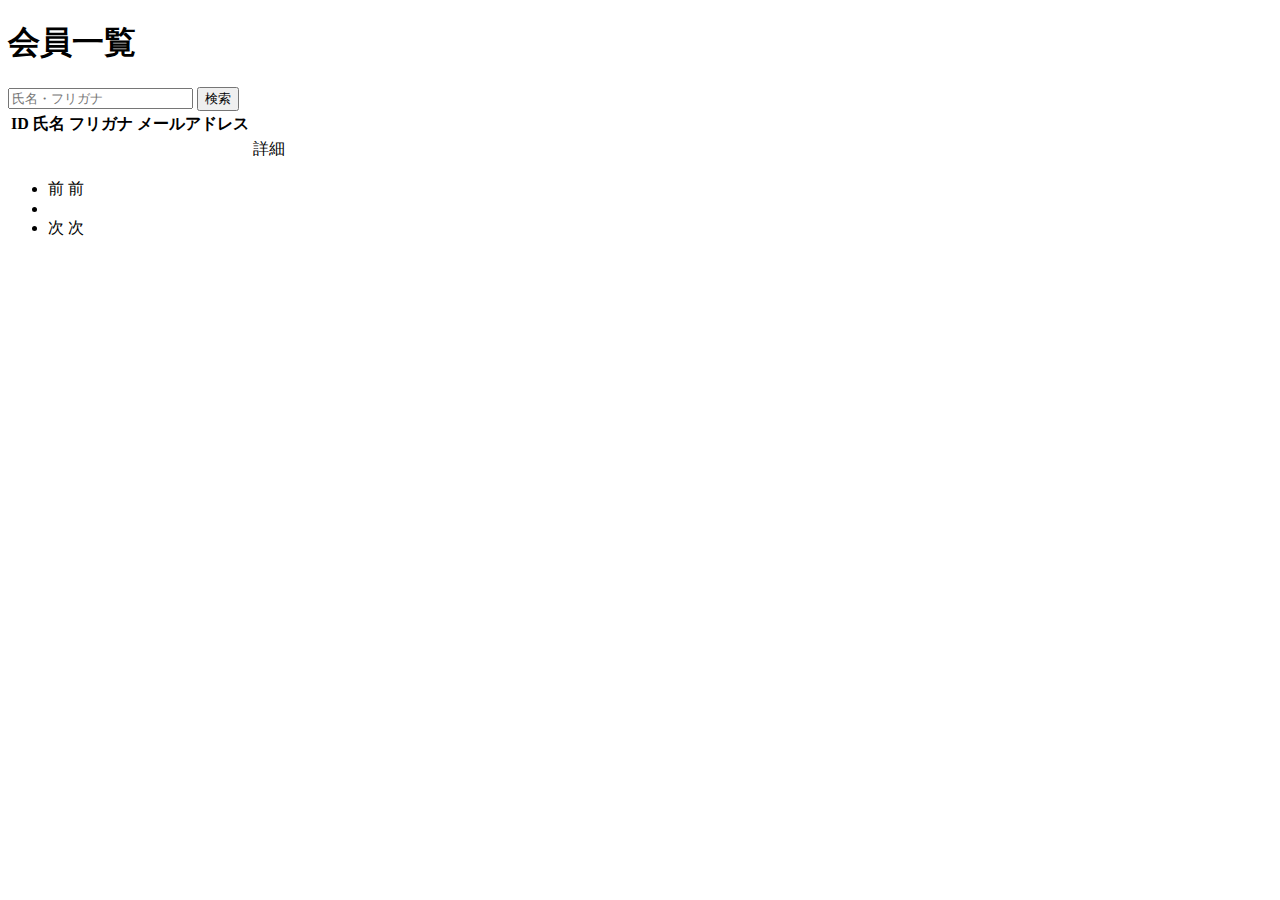
<file: kadai_002/samuraitravel/src/main/resources/templates/admin/users/index.html>
<!DOCTYPE html>
 <html xmlns:th="https://www.thymeleaf.org" xmlns:sec="http://www.thymeleaf.org/extras/spring-security">    
     <head>
         <div th:replace="~{fragment :: meta}"></div>   
              
         <div th:replace="~{fragment :: styles}"></div>
           
         <title>会員一覧</title>   
     </head>
     <body>
         <div class="samuraitravel-wrapper">
             <!-- ヘッダー -->
             <div th:replace="~{fragment :: header}"></div>
             
             <main>
                 <div class="container pt-4 pb-5 samuraitravel-container">
                     <div class="row justify-content-center">
                         <div class="col-xxl-9 col-xl-10 col-lg-11">
                             
                             <h1 class="mb-4 text-center">会員一覧</h1>   
                             
                             <div class="d-flex justify-content-between align-items-end">
                                 <form method="get" th:action="@{/admin/users}" class="mb-3">
                                     <div class="input-group">
                                         <input type="text" class="form-control" name="keyword" th:value="${keyword}" placeholder="氏名・フリガナ">
                                         <button type="submit" class="btn text-white shadow-sm samuraitravel-btn">検索</button> 
                                     </div>               
                                 </form>                                                                                                
                             </div>                                                         
                 
                             <div th:if="${successMessage}" class="alert alert-info">
                                 <span th:text="${successMessage}"></span>
                             </div>   
                             
                             <table class="table">
                                 <thead>
                                     <tr>
                                         <th scope="col">ID</th>
                                         <th scope="col">氏名</th>
                                         <th scope="col">フリガナ</th>
                                         <th scope="col">メールアドレス</th>                                        
                                         <th scope="col"></th>
                                     </tr>
                                 </thead>   
                                 <tbody>                                                     
                                     <tr th:each="user : ${userPage}">
                                         <td th:text="${user.getId()}"></td>
                                         <td th:text="${user.getName()}"></td>
                                         <td th:text="${user.getFurigana()}"></td>
                                         <td th:text="${user.getEmail()}"></td>
                                         <td><a th:href="@{/admin/users/__${user.getId()}__}">詳細</a></td>                                                                                
                                     </tr>                                      
                                 </tbody>
                             </table>  
                             
                             <!-- ページネーション -->
                             <div th:if="${userPage.getTotalPages() > 1}" class="d-flex justify-content-center">
                                 <nav aria-label="会員一覧ページ">
                                     <ul class="pagination">
                                         <li class="page-item">
                                             <span th:if="${userPage.isFirst()}" class="page-link disabled">前</span>
                                             <a th:unless="${userPage.isFirst()}" th:href="@{/admin/users(page = ${userPage.getNumber() - 1}, keyword = ${keyword})}" class="page-link samuraitravel-page-link">前</a>
                                         </li>
                                         <li th:each="i : ${#numbers.sequence(0, userPage.getTotalPages() - 1)}" class="page-item">
                                             <span th:if="${i == userPage.getNumber()}" class="page-link active samuraitravel-active" th:text="${i + 1}"></span>
                                             <a th:unless="${i == userPage.getNumber()}" th:href="@{/admin/users(page = ${i}, keyword = ${keyword})}" class="page-link samuraitravel-page-link" th:text="${i + 1}"></a>
                                         </li>
                                         <li class="page-item">                        
                                             <span th:if="${userPage.isLast()}" class="page-link disabled">次</span>
                                             <a th:unless="${userPage.isLast()}" th:href="@{/admin/users(page = ${userPage.getNumber() + 1}, keyword = ${keyword})}" class="page-link samuraitravel-page-link">次</a>
                                         </li>
                                     </ul>
                                 </nav> 
                             </div>                                      
                         </div>
                     </div>
                 </div>
             </main>
             
             <!-- フッター -->
             <div th:replace="~{fragment :: footer}"></div>
         </div>    
         
         <div th:replace="~{fragment :: scripts}"></div>  
   </body>
 </html>
</file>
